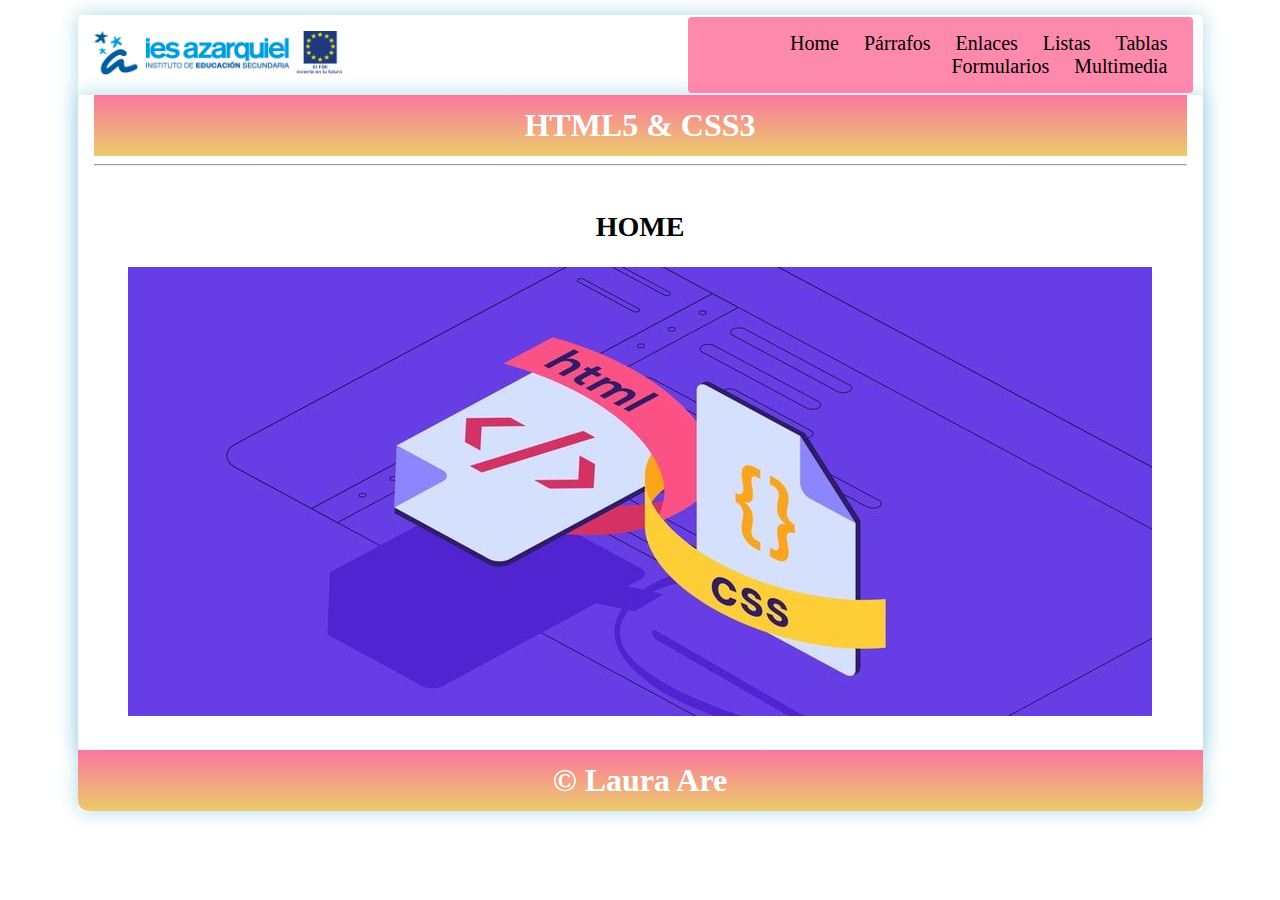
<file: index.html>
<!DOCTYPE html>
<html lang="en">

<head>
    <meta charset="UTF-8">
    <meta name="viewport" content="width=device-width, initial-scale=1.0">
    <title>Curso HTML5-CSS3</title>
    <link rel="stylesheet" href="css/style.css">
</head>

<body>
    <div class="container shadow">
        <header>
            <div class="row align-items-center">
                <div class="col-3"><img src="img/logoiesfseif.png" alt="logo" width="250"></div>
                <div class="col-9 bg-rosa">
                    <span id="btnmenu" onclick="opendrawer()">&#9776;</span>
                    <nav id="menu">
                        <ul class="text-right">
                            <li>
                                <a href="index.html">
                                    Home
                                </a>
                            </li>
                            <li>
                                <a href="parrafos.html">
                                    Párrafos
                                </a>
                            </li>
                            <li>
                                <a href="enlaces.html">
                                    Enlaces
                                </a>
                            </li>
                            <li>
                                <a href="listas.html">
                                    Listas
                                </a>
                            </li>
                            <li>
                                <a href="tablas.html">
                                    Tablas
                                </a>
                            </li>
                            <li>
                                <a href="formularios.html">
                                    Formularios
                                </a>
                            </li>
                            <li>
                                <a href="multimedia.html">
                                    Multimedia
                                </a>
                            </li>
                        </ul>
                    </nav>
                </div>
            </div>


        </header>
        <main class="shadow">
            <div class="px-3">
                <h1 class="text-center bg-deg-home text-white py-3">HTML5 & CSS3</h1>
            </div>
            <div class="px-3">
                <hr>
            </div>
            <div class="p-3">

            
            <div id="home" class="py-3">
                <h2 class="text-center text-big"> HOME </h2>


                <p class="text-center"><img src="img/imagenhome.jpg" alt="logo"></p>
                
                </div>
            </div>
        </main>
        <footer>
            <h1 class="bg-deg-home text-center text-white py-3">&copy; Laura Are</h1>
        </footer>
    </div>
    <script>
        function opendrawer() {
            document.getElementById('menu').style.display = 'block';
            document.getElementById('menu').style.witdh = '100%';
        }
    </script>
</body>

</html>
</file>
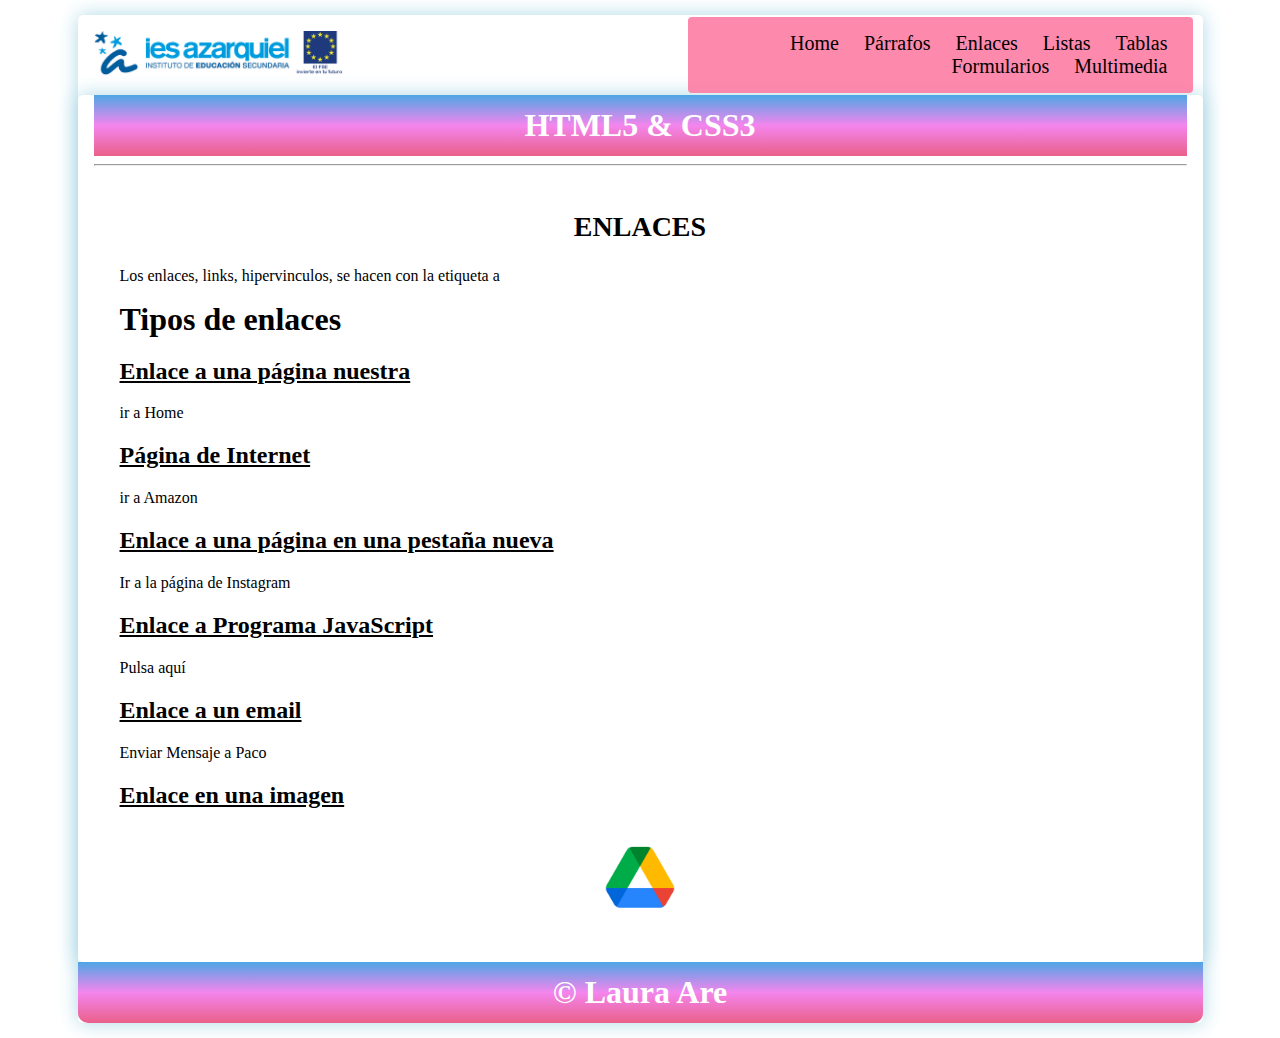
<file: enlaces.html>
<!DOCTYPE html>
<html lang="en">

<head>
    <meta charset="UTF-8">
    <meta name="viewport" content="width=device-width, initial-scale=1.0">
    <title>Curso HTML5-CSS3</title>
    <link rel="stylesheet" href="css/style.css">
</head>

<body>
    <div class="container shadow">
        <header>
            <div class="row align-items-center">
                <div class="col-3"><img src="img/logoiesfseif.png" alt="logo" width="250"></div>
                <div class="col-9 bg-rosa">
                    <span id="btnmenu" onclick="opendrawer()">&#9776;</span>
                    <nav id="menu">
                        <ul class="text-right">
                            <li>
                                <a href="index.html">
                                    Home
                                </a>
                            </li>
                            <li>
                                <a href="parrafos.html">
                                    Párrafos
                                </a>
                            </li>
                            <li>
                                <a href="enlaces.html">
                                    Enlaces
                                </a>
                            </li>
                            <li>
                                <a href="listas.html">
                                    Listas
                                </a>
                            </li>
                            <li>
                                <a href="tablas.html">
                                    Tablas
                                </a>
                            </li>
                            <li>
                                <a href="formularios.html">
                                    Formularios
                                </a>
                            </li>
                            <li>
                                <a href="multimedia.html">
                                    Multimedia
                                </a>
                            </li>
                        </ul>
                    </nav>
                </div>
            </div>


        </header>
        <main class="shadow">
            <div class="px-3">
                <h1 class="text-center bg-deg-enlaces text-white py-3">HTML5 & CSS3</h1>
            </div>
            <div class="px-3">
                <hr>
            </div>
            <div class="p-3">

            
            <div id="enlaces" class="py-3 margin-py3">
                <h2 class="text-center text-big">ENLACES</h2>
                <p> Los enlaces, links, hipervinculos, se hacen con la etiqueta a </p>
                <h1>Tipos de enlaces </h1>

                <h2 class="text-subr">Enlace a una página nuestra</h2>
                <p><a href="index.html">ir a Home</a></p>

                <h2 class="text-subr"> Página de Internet</h2>
                <p><a href="https://www.amazon.es/">ir a Amazon</a></p>

                <h2 class="text-subr"> Enlace a una página en una pestaña nueva</h2>
                <p> <a href="https://www.instagram.com/" target="_blank"> Ir a la página de Instagram</a></p>

                <h2 class="text-subr"> Enlace a Programa JavaScript</h2>
                <p> <a href="javascript:alert('Error 404 web page cannot be found')"> Pulsa aquí </a></p>
                
                <h2 class="text-subr"> Enlace a un email</h2>
                <p> <a href="mailto:profesor.pacopul@ies-azarquiel.es"> Enviar Mensaje a Paco </a></p>

                <h2 class="text-subr"> Enlace en una imagen </h2>
                <p class="text-center"> <a href="https://drive.google.com/" target="_blank"> <img src="img/driveimg.png" alt="logo" width="100"/> </a></p>


                </div>
            </div>
        </main>
        <footer>
            <h1 class="bg-deg-enlaces text-center text-white py-3">&copy; Laura Are</h1>
        </footer>
    </div>
    <script>
        function opendrawer() {
            document.getElementById('menu').style.display = 'block';
            document.getElementById('menu').style.witdh = '100%';
        }
    </script>
</body>

</html>
</file>
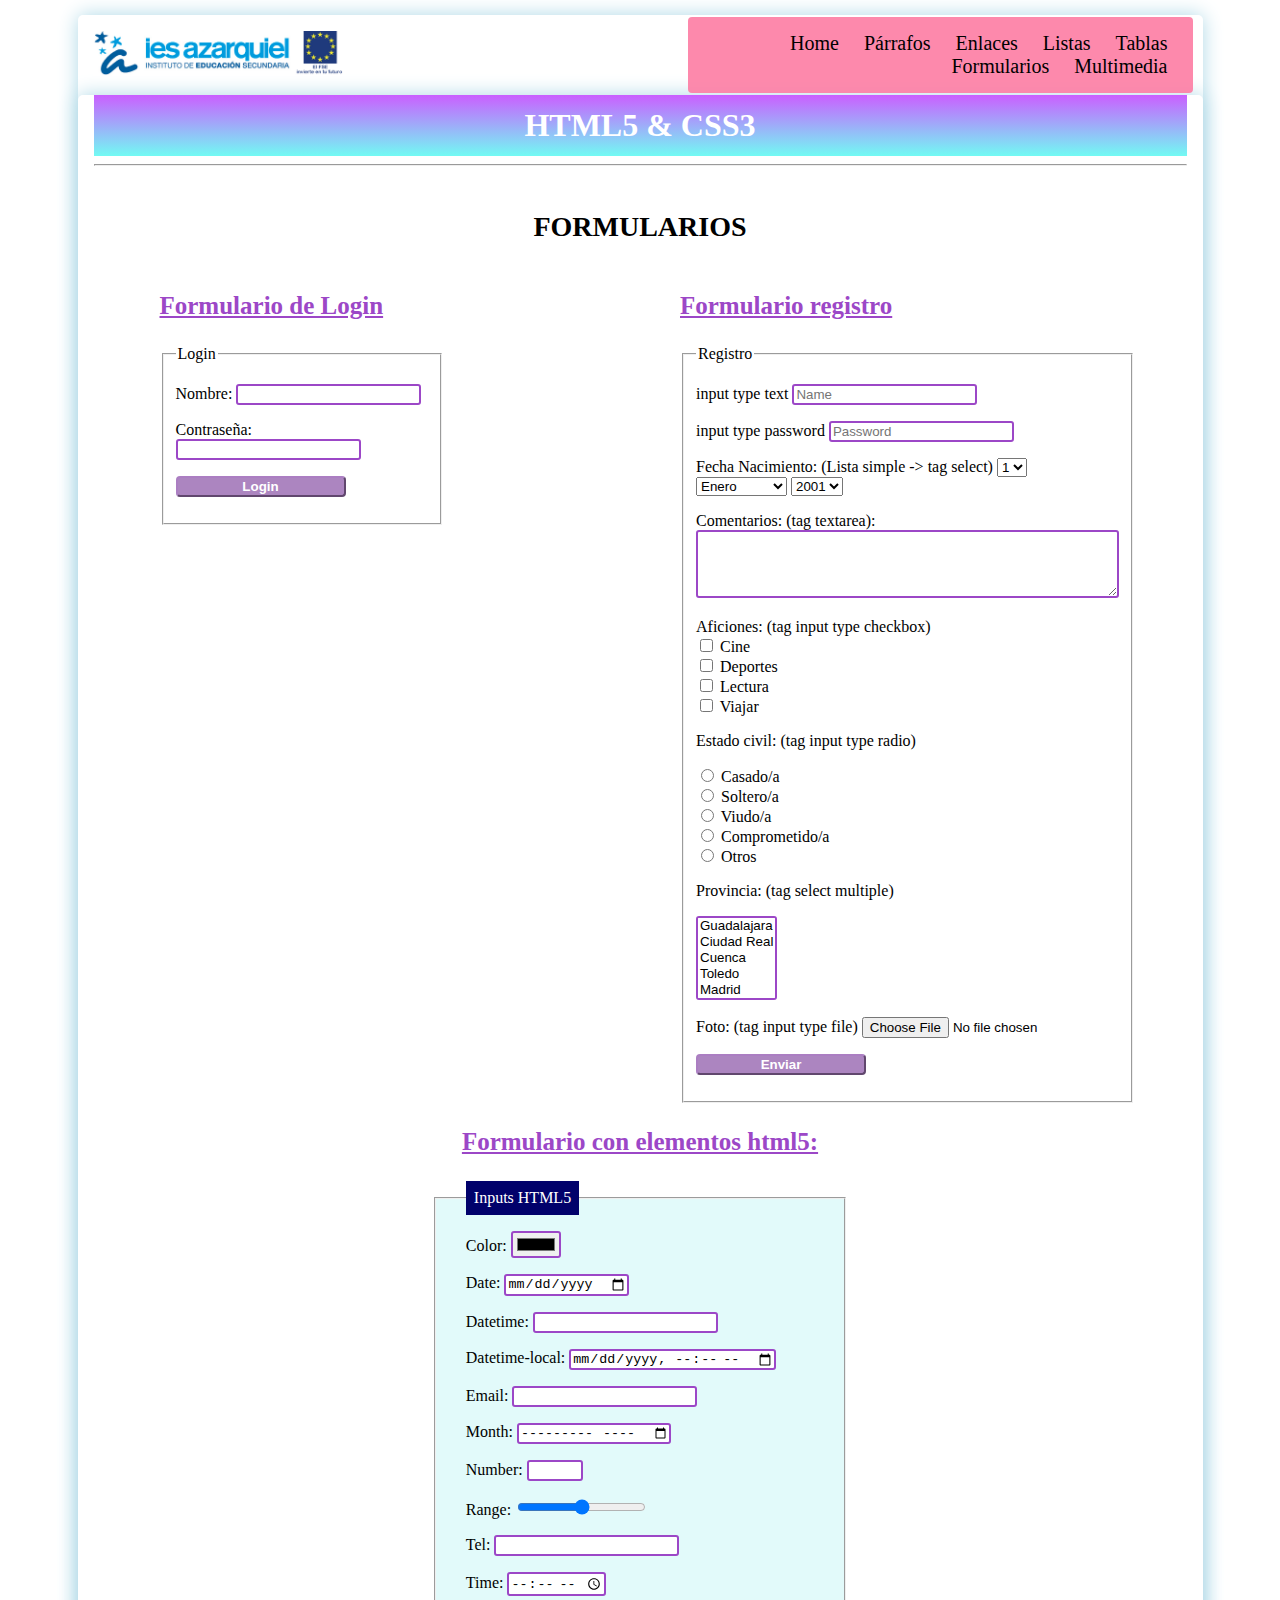
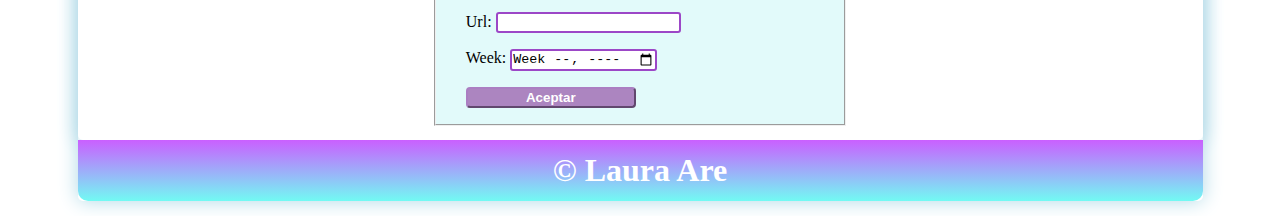
<file: formularios.html>
<!DOCTYPE html>
<html lang="en">

<head>
    <meta charset="UTF-8">
    <meta name="viewport" content="width=device-width, initial-scale=1.0">
    <title>Curso HTML5-CSS3</title>
    <link rel="stylesheet" href="css/style.css">
</head>

<body>
    <div class="container shadow">
        <header>
            <div class="row align-items-center">
                <div class="col-3"><img src="img/logoiesfseif.png" alt="logo" width="250"></div>
                <div class="col-9 bg-rosa">
                    <span id="btnmenu" onclick="opendrawer()">&#9776;</span>
                    <nav id="menu">
                        <ul class="text-right">
                            <li>
                                <a href="index.html">
                                    Home
                                </a>
                            </li>
                            <li>
                                <a href="parrafos.html">
                                    Párrafos
                                </a>
                            </li>
                            <li>
                                <a href="enlaces.html">
                                    Enlaces
                                </a>
                            </li>
                            <li>
                                <a href="listas.html">
                                    Listas
                                </a>
                            </li>
                            <li>
                                <a href="tablas.html">
                                    Tablas
                                </a>
                            </li>
                            <li>
                                <a href="formularios.html">
                                    Formularios
                                </a>
                            </li>
                            <li>
                                <a href="multimedia.html">
                                    Multimedia
                                </a>
                            </li>
                        </ul>
                    </nav>
                </div>
            </div>


        </header>
        <main class="shadow">
            <div class="px-3">
                <h1 class="text-center bg-deg-formularios text-white py-3">HTML5 & CSS3</h1>
            </div>
            <div class="px-3">
                <hr>
            </div>
            <div class="p-3">

            
            <div id="formularios" class="py-3 margin-py3">
                <h2 class="text-center text-big">FORMULARIOS</h2>

                
                <form action="kk.php" method="post" class="login">
                <h3> Formulario de Login </h3>
                <fieldset>
                    <legend> Login </legend>
                    <p> Nombre: <input type="text" name="nombre" id="border-input"> </p>
                    <p> Contraseña: <input type="password" name="nombre" id="border-input"> </p>
                    <p> <input type="submit" value="Login" id="botonenviar"> </p>
                </fieldset>
                </form>




                <form action="kk.php" method="post" class="registro">
                <h3> Formulario registro </h3>
                <fieldset>
                    <legend> Registro </legend>
                

                    <p> input type text <input type="text" name="nombre" id="border-input" placeholder="Name"> </p>

                    <p> input type password <input type="password" name="password" id="border-input" placeholder="Password"> </p>

                    <p> Fecha Nacimiento: (Lista simple -> tag select)
                        <select name="dia">
                    
                        <option value="1">1</option>
                        <option value="2">2</option>
                        <option value="3">3</option>
                        <option value="4">4</option>
                        <option value="5">5</option>
                        <option value="6">6</option>
                        <option value="7">7</option>
                        <option value="8">8</option>
                    </select>

                    <select name="mes">
                    
                        <option value="1">Enero</option>
                        <option value="2">Febrero</option>
                        <option value="3">Marzo</option>
                        <option value="4">Abril</option>
                        <option value="5">Mayo</option>
                        <option value="6">Junio</option>
                        <option value="7">Julio</option>
                        <option value="8">Agosto</option>
                        <option value="9">Septiembre</option>
                        <option value="10">Octubre</option>
                        <option value="11">Noviembre</option>
                        <option value="12">Diciembre</option>
                    </select>

                    <select name="anio">
                    
                        <option value="1">2001</option>
                        <option value="2">2002</option>
                        <option value="3">2003</option>
                        <option value="4">2004</option>
                        <option value="5">2005</option>
                        <option value="6">2006</option>
                        <option value="7">2007</option>
                        <option value="8">2008</option>
                        <option value="9">2009</option>
                        <option value="10">2010</option>
                    </select>

                    <p> Comentarios: (tag textarea): <br/> 
                        <textarea name="comentarios" id="border-input" cols="50" rows="4"></textarea> </p>

                    <p> Aficiones: (tag input type checkbox) <br/> 
                    <input type="checkbox" name="cine"> Cine <br/>
                    <input type="checkbox" name="deportes"> Deportes <br/>
                    <input type="checkbox" name="lectura"> Lectura <br/>
                    <input type="checkbox" name="viajar"> Viajar <br/>
                    </p>

                    <p> Estado civil: (tag input type radio) </p>
                    <input type="radio" name="estadoc"> Casado/a <br/>
                    <input type="radio" name="estadoc"> Soltero/a <br/>
                    <input type="radio" name="estadoc"> Viudo/a <br/>
                    <input type="radio" name="estadoc"> Comprometido/a <br/>
                    <input type="radio" name="estadoc"> Otros <br/>
                    </p>

                    <p> Provincia: (tag select multiple)</p>
                    <select name="provincia" id="border-input" multiple size="5">
                    
                        <option value="1">Guadalajara</option>
                        <option value="2">Ciudad Real</option>
                        <option value="3">Cuenca</option>
                        <option value="4">Toledo</option>
                        <option value="5">Madrid</option>
                        <option value="6">Albacete</option>
                    </select>

                    <p> Foto: (tag input type file) <input type="file" name="foto"></p>

                    <p> <input type="submit" value="Enviar" id="botonenviar"> </p>
                
                </fieldset>
                </form>
            



            <div class="clear-both"></div>
            <form action="kk.php" method="post" class="input-html5">
            <h3 class="text-center"> Formulario con elementos html5: </h3>
            
         <fieldset>

            <legend id="legend-html5"> Inputs HTML5 </legend>
            <p> Color: <input type="color" name="color" id="border-input"></p>
            <p> Date: <input type="date" name="date" id="border-input"></p>
            <p> Datetime: <input type="datetime" name="datetime" id="border-input"></p>  <!-- (No funciona este input type) --> 
            <p> Datetime-local: <input type="datetime-local" name="datetime-local" id="border-input"></p>
            <p> Email: <input type="email" name="email" id="border-input"></p>
            <p> Month: <input type="month" name="month" id="border-input"></p>
            <p> Number: <input type="number" name="number" id="border-input" step="2" min="10" max="30"></p>
            <p> Range: <input type="range" name="range" step="2" min="10" max="30"></p>
            <p> Tel: <input type="tel" name="tel" id="border-input"></p> <!-- (No funciona este input type ) -->
            <p> Time: <input type="time" name="time" id="border-input"></p>
            <p> Url: <input type="url" name="url" id="border-input"></p>
            <p> Week: <input type="week" name="week" id="border-input"></p>
            <p> <input type="submit" value="Aceptar" id="botonenviar"></p>

        </fieldset>

            </form>
        

                

                </div>
            </div>
        </main>
        <footer>
            <h1 class="bg-deg-formularios text-center text-white py-3">&copy; Laura Are </h1>
        </footer>
    </div>
    <script>
        function opendrawer() {
            document.getElementById('menu').style.display = 'block';
            document.getElementById('menu').style.witdh = '100%';
        }
    </script>
</body>

</html>
</file>
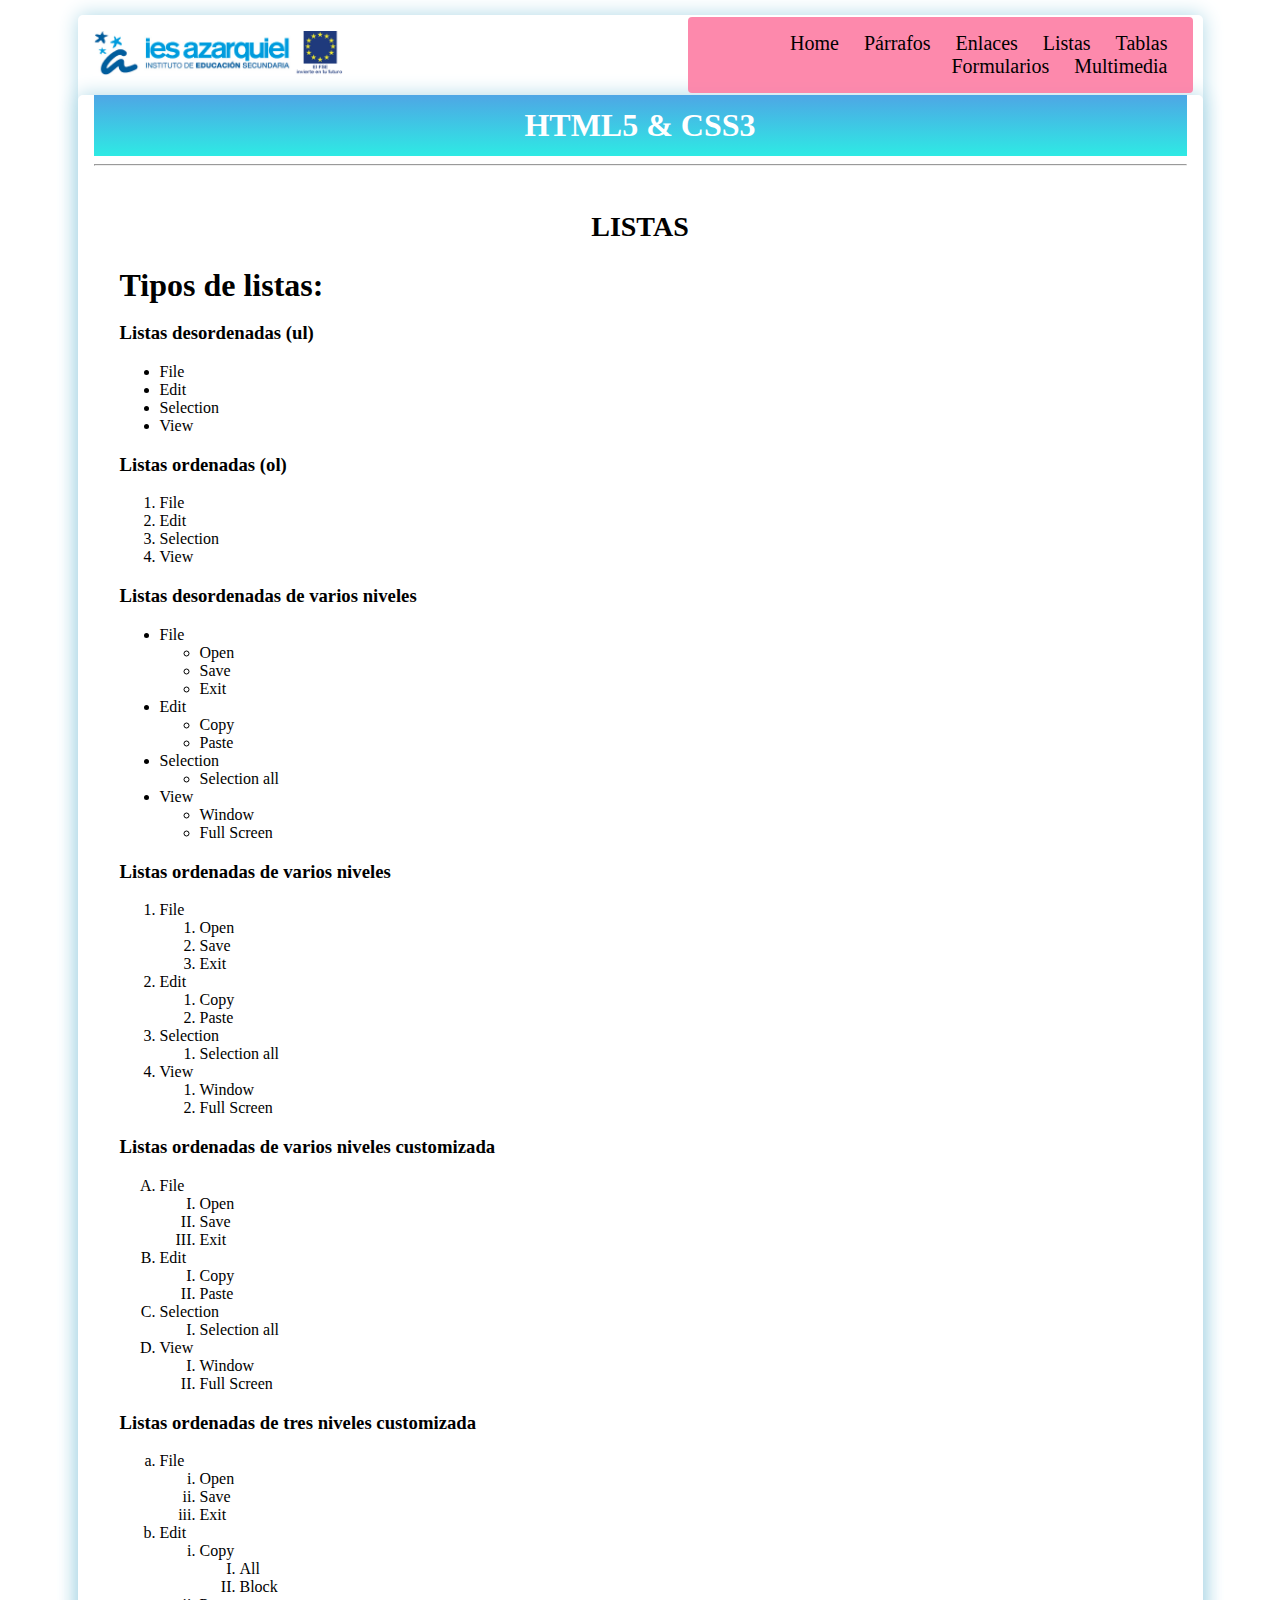
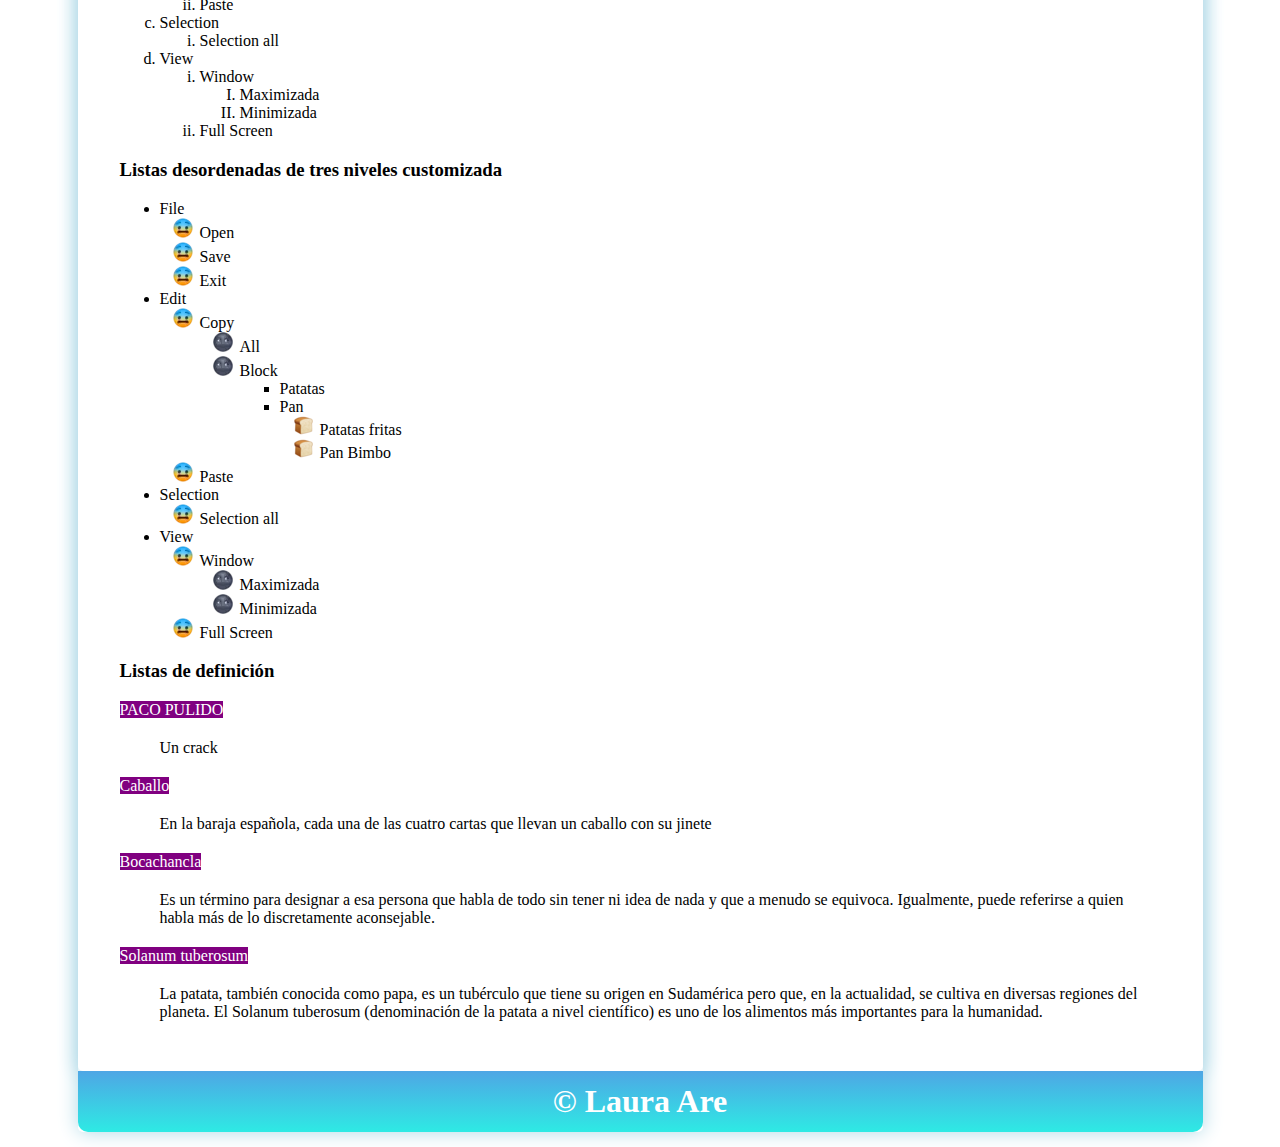
<file: listas.html>
<!DOCTYPE html>
<html lang="en">

<head>
    <meta charset="UTF-8">
    <meta name="viewport" content="width=device-width, initial-scale=1.0">
    <title>Curso HTML5-CSS3</title>
    <link rel="stylesheet" href="css/style.css">
</head>

<body>
    <div class="container shadow">
        <header>
            <div class="row align-items-center">
                <div class="col-3"><img src="img/logoiesfseif.png" alt="logo" width="250"></div>
                <div class="col-9 bg-rosa">
                    <span id="btnmenu" onclick="opendrawer()">&#9776;</span>
                    <nav id="menu">
                        <ul class="text-right">
                            <li>
                                <a href="index.html">
                                    Home
                                </a>
                            </li>
                            <li>
                                <a href="parrafos.html">
                                    Párrafos
                                </a>
                            </li>
                            <li>
                                <a href="enlaces.html">
                                    Enlaces
                                </a>
                            </li>
                            <li>
                                <a href="listas.html">
                                    Listas
                                </a>
                            </li>
                            <li>
                                <a href="tablas.html">
                                    Tablas
                                </a>
                            </li>
                            <li>
                                <a href="formularios.html">
                                    Formularios
                                </a>
                            </li>
                            <li>
                                <a href="multimedia.html">
                                    Multimedia
                                </a>
                            </li>
                        </ul>
                    </nav>
                </div>
            </div>


        </header>
        <main class="shadow">
            <div class="px-3">
                <h1 class="text-center bg-deg-listas text-white py-3">HTML5 & CSS3</h1>
            </div>
            <div class="px-3">
                <hr>
            </div>
            <div class="p-3">


                <div id="listas" class="py-3 margin-py3">
                    <h2 class="text-center text-big">LISTAS</h2>

                    <h1> Tipos de listas: </h1>
                    <h3> Listas desordenadas (ul)</h3>
                    <ul>
                        <li> File </li>
                        <li> Edit </li>
                        <li> Selection </li>
                        <li> View </li>
                    </ul>

                    <h3> Listas ordenadas (ol)</h3>
                    <ol>
                        <li> File </li>
                        <li> Edit </li>
                        <li> Selection </li>
                        <li> View </li>
                    </ol>

                    <h3> Listas desordenadas de varios niveles </h3>
                    <ul>
                        <li> File
                            <ul>

                                <li> Open </li>
                                <li> Save </li>
                                <li> Exit </li>
                            </ul>
                        </li>



                        <li> Edit
                            <ul>

                                <li> Copy </li>
                                <li> Paste </li>


                            </ul>
                        </li>



                        <li> Selection
                            <ul>

                                <li> Selection all </li>

                            </ul>
                        </li>



                        <li> View
                            <ul>

                                <li> Window </li>
                                <li> Full Screen </li>


                            </ul>
                        </li>

                    </ul>


                    <h3> Listas ordenadas de varios niveles </h3>

                    <ol>
                        <li> File
                            <ol>

                                <li> Open </li>
                                <li> Save </li>
                                <li> Exit </li>
                            </ol>
                        </li>



                        <li> Edit
                            <ol>

                                <li> Copy </li>
                                <li> Paste </li>


                            </ol>
                        </li>




                        <li> Selection
                            <ol>

                                <li> Selection all </li>

                            </ol>
                        </li>




                        <li> View
                            <ol>

                                <li> Window </li>
                                <li> Full Screen </li>


                            </ol>
                        </li>

                    </ol>

                    <h3> Listas ordenadas de varios niveles customizada </h3>

                    <div id="olcustom">
                        <ol>
                            <li> File
                                <ol>

                                    <li> Open </li>
                                    <li> Save </li>
                                    <li> Exit </li>
                                </ol>
                            </li>



                            <li> Edit
                                <ol>

                                    <li> Copy </li>
                                    <li> Paste </li>

                                </ol>
                            </li>



                            <li> Selection
                                <ol>

                                    <li> Selection all </li>

                                </ol>
                            </li>



                            <li> View
                                <ol>

                                    <li> Window </li>
                                    <li> Full Screen </li>

                                </ol>
                            </li>
                        </ol>
                    </div>



                    <h3> Listas ordenadas de tres niveles customizada </h3>
                    <div id="olcustom2">
                        <ol>
                            <li> File
                                <ol>

                                    <li> Open </li>
                                    <li> Save </li>
                                    <li> Exit </li>
                                </ol>
                            </li>



                            <li> Edit
                                <ol>

                                    <li> Copy </li>
                                    <ol>
                                        <li> All </li>
                                        <li> Block </li>
                                    </ol>
                                    <li> Paste </li>


                                </ol>
                            </li>



                            <li> Selection
                                <ol>

                                    <li> Selection all </li>

                                </ol>
                            </li>



                            <li> View
                                <ol>

                                    <li> Window </li>
                                    <ol>
                                        <li> Maximizada </li>
                                        <li> Minimizada </li>
                                    </ol>
                                    <li> Full Screen </li>


                                </ol>
                            </li>
                        </ol>
                    </div>



                    <h3> Listas desordenadas de tres niveles customizada </h3>
                    <div id="ulcustom">
                        <ul>
                            <li> File
                                <ul>

                                    <li> Open </li>
                                    <li> Save </li>
                                    <li> Exit </li>
                                </ul>
                            </li>



                            <li> Edit
                                <ul>

                                    <li> Copy </li>
                                    <ul>
                                        <li> All </li>
                                        <li> Block </li>
                                    </ul>
                                    <ul>
                                        <ul>
                                            <li> Patatas </li>
                                            <li> Pan </li>
                                        </ul>
                                    </ul>

                                    <ul>
                                        <ul>
                                            <ul>
                                                <li> Patatas fritas </li>
                                                <li> Pan Bimbo </li>
                                            </ul>
                                        </ul>
                                    </ul>

                                    <li> Paste </li>

                                </ul>
                            </li>



                            <li> Selection
                                <ul>

                                    <li> Selection all </li>

                                </ul>
                            </li>



                            <li> View
                                <ul>

                                    <li> Window </li>
                                    <ul>
                                        <li> Maximizada </li>
                                        <li> Minimizada </li>
                                    </ul>
                                    <li> Full Screen </li>


                                </ul>
                            </li>
                        </ul>
                    </div>


                    <h3> Listas de definición </h3>
                    <dl>  
                    <dt> PACO PULIDO </dt> 
                    <dd> Un crack </dd>

                    <dt> Caballo </dt>
                    <dd> En la baraja española, cada una de las cuatro cartas que llevan un caballo con su jinete </dd>

                    <dt> Bocachancla </dt>
                    <dd> Es un término para designar a esa persona que habla de todo sin tener ni idea de nada y
                        que a menudo se equivoca. Igualmente, puede referirse a quien habla más de lo discretamente
                        aconsejable. </dd>
                        
                    <dt> Solanum tuberosum </dt>
                    <dd> La patata, también conocida como papa, es un tubérculo que tiene su origen en Sudamérica pero
                        que, en la actualidad, se cultiva en diversas regiones del planeta. El Solanum tuberosum
                        (denominación de la patata a nivel científico) es uno de los alimentos más importantes para la
                        humanidad.</dd>

                    </dl>



                    
                </div>
            </div>
        </main>
        <footer>
            <h1 class="bg-deg-listas text-center text-white py-3">&copy; Laura Are</h1>
        </footer>
    </div>
    <script>
        function opendrawer() {
            document.getElementById('menu').style.display = 'block';
            document.getElementById('menu').style.witdh = '100%';
        }
    </script>
</body>

</html>
</file>
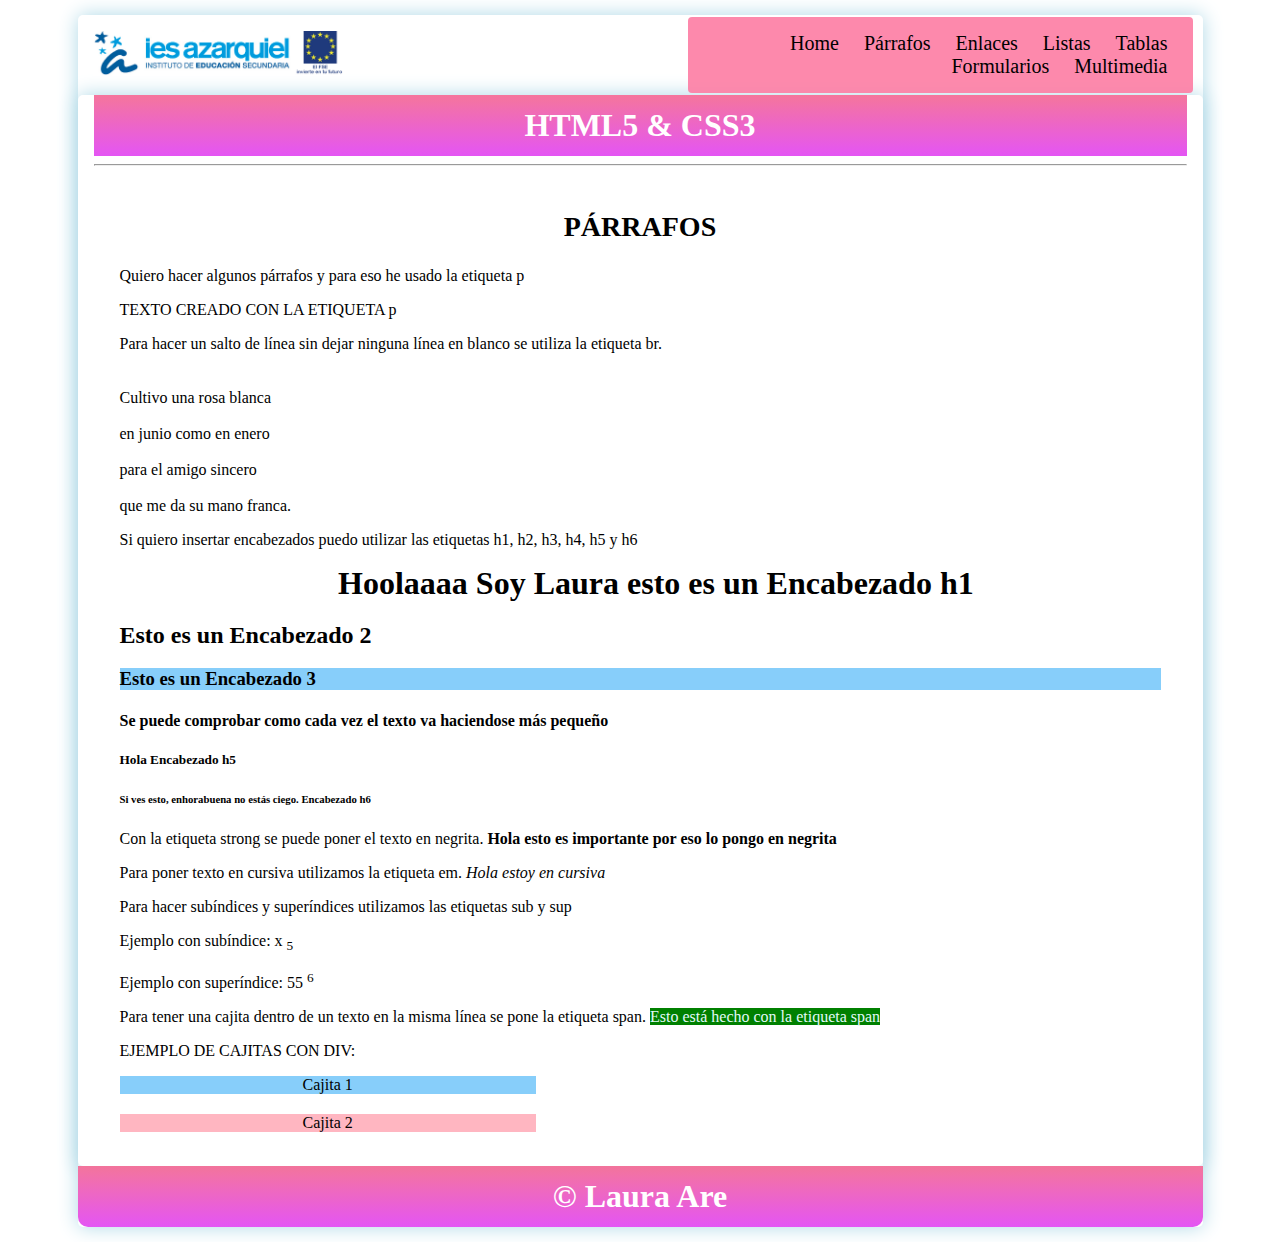
<file: parrafos.html>
<!DOCTYPE html>
<html lang="en">

<head>
    <meta charset="UTF-8">
    <meta name="viewport" content="width=device-width, initial-scale=1.0">
    <title>Curso HTML5-CSS3</title>
    <link rel="stylesheet" href="css/style.css">
</head>

<body>
    <div class="container shadow">
        <header>
            <div class="row align-items-center">
                <div class="col-3"><img src="img/logoiesfseif.png" alt="logo" width="250"></div>
                <div class="col-9 bg-rosa">
                    <span id="btnmenu" onclick="opendrawer()">&#9776;</span>
                    <nav id="menu">
                        <ul class="text-right">
                            <li>
                                <a href="index.html">
                                    Home
                                </a>
                            </li>
                            <li>
                                <a href="parrafos.html">
                                    Párrafos
                                </a>
                            </li>
                            <li>
                                <a href="enlaces.html">
                                    Enlaces
                                </a>
                            </li>
                            <li>
                                <a href="listas.html">
                                    Listas
                                </a>
                            </li>
                            <li>
                                <a href="tablas.html">
                                    Tablas
                                </a>
                            </li>
                            <li>
                                <a href="formularios.html">
                                    Formularios
                                </a>
                            </li>
                            <li>
                                <a href="multimedia.html">
                                    Multimedia
                                </a>
                            </li>
                        </ul>
                    </nav>
                </div>
            </div>


        </header>
        <main class="shadow">
            <div class="px-3">
                <h1 class="text-center bg-deg-parrafos text-white py-3">HTML5 & CSS3</h1>
            </div>
            <div class="px-3">
                <hr>
            </div>
            <div class="p-3">


                <div id="parrafos" class="py-3 margin-py3">
                    <h2 class="text-center text-big"> PÁRRAFOS</h2>
                    <p> Quiero hacer algunos párrafos y para eso he usado la etiqueta p </p>
                    <p class="text-black"> TEXTO CREADO CON LA ETIQUETA p </p>

                    <p> Para hacer un salto de línea sin
                        dejar ninguna línea en blanco se utiliza la etiqueta br.

                        <br> </br>
                        <br> Cultivo una rosa blanca </br>
                        <br> en junio como en enero </br>
                        <br> para el amigo sincero </br>
                        <br> que me da su mano franca. </br>
                    </p>
                    <p> Si quiero insertar encabezados puedo utilizar las etiquetas h1, h2, h3, h4, h5 y h6 </p>

                    <h1 class=" text-center h1-parrafos"> Hoolaaaa Soy Laura esto es un Encabezado h1 </h1>
                    <h2> Esto es un Encabezado 2 </h2>
                    <h3 class="bg-azul-c"> Esto es un Encabezado 3 </h3>
                    <h4> Se puede comprobar como cada vez el texto va haciendose más pequeño </h4>
                    <h5> Hola Encabezado h5 </h5>
                    <h6> Si ves esto, enhorabuena no estás ciego. Encabezado h6 </h6>

                    <p> Con la etiqueta strong se puede poner el texto en negrita.
                        <strong> Hola esto es importante por eso lo pongo en negrita </strong>
                    </p>

                    <p> Para poner texto en cursiva utilizamos la etiqueta em.
                        <em> Hola estoy en cursiva </em>
                    </p>

                    <p> Para hacer subíndices y superíndices utilizamos las etiquetas sub y sup </p>

                    <p> Ejemplo con subíndice: x <sub> 5 </sub></p>

                    <p> Ejemplo con superíndice: 55 <sup> 6 </sup></p>

                    <p> Para tener una cajita dentro de un texto en la misma línea se pone la etiqueta span.
                        <span class="etiqueta-span"> Esto está hecho con la etiqueta span</span>
                    </p>

                    <p> EJEMPLO DE CAJITAS CON DIV: </p>
                    <div class="text-purple bg-azul-c cajita1y2">
                        Cajita 1
                    </div>

                    <div class="text-purple bg-rosa-c cajita1y2 ">
                        Cajita 2
                    </div>

                </div>
            </div>
        </main>
        <footer>
            <h1 class="bg-deg-parrafos text-center text-white py-3">&copy; Laura Are</h1>
        </footer>
    </div>
    <script>
        function opendrawer() {
            document.getElementById('menu').style.display = 'block';
            document.getElementById('menu').style.witdh = '100%';
        }
    </script>
</body>

</html>
</file>
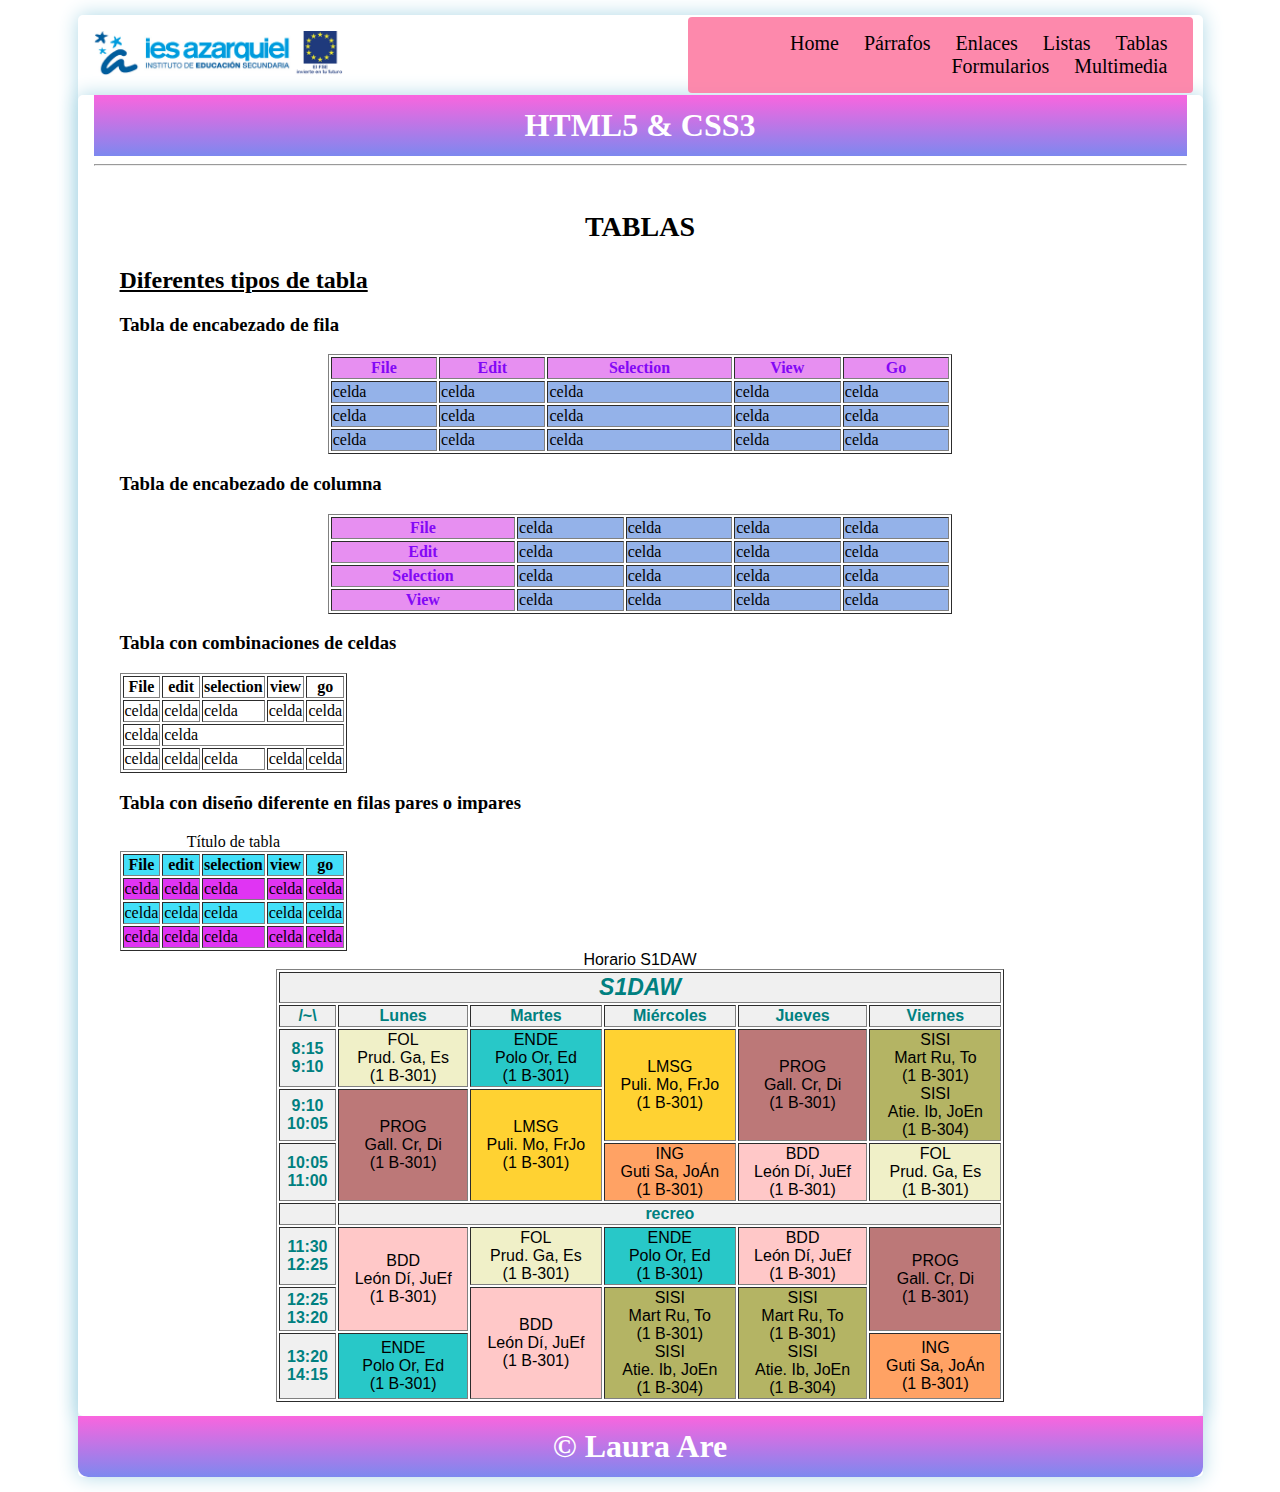
<file: tablas.html>
<!DOCTYPE html>
<html lang="en">

<head>
    <meta charset="UTF-8">
    <meta name="viewport" content="width=device-width, initial-scale=1.0">
    <title>Curso HTML5-CSS3</title>
    <link rel="stylesheet" href="css/style.css">
</head>

<body>
    <div class="container shadow">
        <header>
            <div class="row align-items-center">
                <div class="col-3"><img src="img/logoiesfseif.png" alt="logo" width="250"></div>
                <div class="col-9 bg-rosa">
                    <span id="btnmenu" onclick="opendrawer()">&#9776;</span>
                    <nav id="menu">
                        <ul class="text-right">
                            <li>
                                <a href="index.html">
                                    Home
                                </a>
                            </li>
                            <li>
                                <a href="parrafos.html">
                                    Párrafos
                                </a>
                            </li>
                            <li>
                                <a href="enlaces.html">
                                    Enlaces
                                </a>
                            </li>
                            <li>
                                <a href="listas.html">
                                    Listas
                                </a>
                            </li>
                            <li>
                                <a href="tablas.html">
                                    Tablas
                                </a>
                            </li>
                            <li>
                                <a href="formularios.html">
                                    Formularios
                                </a>
                            </li>
                            <li>
                                <a href="multimedia.html">
                                    Multimedia
                                </a>
                            </li>
                        </ul>
                    </nav>
                </div>
            </div>


        </header>
        <main class="shadow">
            <div class="px-3">
                <h1 class="text-center bg-deg-tablas text-white py-3">HTML5 & CSS3</h1>
            </div>
            <div class="px-3">
                <hr>
            </div>
            <div class="p-3">

            
            <div id="tablas" class="py-3 margin-py3">
                <h2 class="text-center text-big">TABLAS</h2>
    
                <h2 class="text-subr">  Diferentes tipos de tabla </h2>

                <h3> Tabla de encabezado de fila </h3>
            <table border="1" class="tabla-encabezado">
                <tr>
                    <th>File </th>
                    <th>Edit</th>
                    <th>Selection</th>
                    <th>View</th>
                    <th>Go</th>
                </tr>
                <tr>
                    <td>celda</td>
                    <td>celda</td>
                    <td>celda</td>
                    <td>celda</td>
                    <td>celda</td>
                </tr>
                <tr>
                    <td>celda</td>
                    <td>celda</td>
                    <td>celda</td>
                    <td>celda</td>
                    <td>celda</td>
                </tr>
                <tr>
                    <td>celda</td>
                    <td>celda</td>
                    <td>celda</td>
                    <td>celda</td>
                    <td>celda</td>
                </tr>
            </table>


            
        <h3> Tabla de encabezado de columna </h3>

        <table border="1" class="tabla-encabezado">
            <tr>
                <th>File</th>
                <td>celda</td>
                <td>celda</td>
                <td>celda</td>
                <td>celda</td>
            </tr>

            <tr>
                <th>Edit</th>
                <td>celda</td>
                <td>celda</td>
                <td>celda</td>
                <td>celda</td>
            </tr>

            <tr>
                <th> Selection </th>
                <td> celda</td>
                <td> celda </td>
                <td> celda </td>
                <td> celda </td>
            </tr>

            <tr>
                <th> View </th>
                <td> celda </td>
                <td> celda </td>
                <td> celda </td>
                <td> celda </td>
                
            </tr>

        </table>



            <h3> Tabla con combinaciones de celdas </h3>
        
            <table border="1">
                <tr>
                    <th>File </th>
                    <th>edit</th>
                    <th>selection</th>
                    <th>view</th>
                    <th>go</th>
                </tr>
                <tr>
                    <td>celda</td>
                    <td>celda</td>
                    <td>celda</td>
                    <td>celda</td>
                    <td>celda</td>
                </tr>
                <tr>
                    <td row spam="2">celda</td>
                    <td colspan="4">celda</td>
                    
                    
                </tr>
                <tr>
                    <td>celda</td>
                    <td>celda</td>
                    <td>celda</td>
                    <td>celda</td>
                    <td>celda</td>
                </tr>
            </table>


            <h3> Tabla con diseño diferente en filas pares o impares</h3>
            <table border="1" class="tstriped">
                <caption> Título de tabla </caption>
                <tr>
                    <th>File </th>
                    <th>edit</th>
                    <th>selection</th>
                    <th>view</th>
                    <th>go</th>
                </tr>
                <tr>
                    <td>celda</td>
                    <td>celda</td>
                    <td>celda</td>
                    <td>celda</td>
                    <td>celda</td>
                </tr>
                <tr>
                    <td>celda</td>
                    <td>celda</td>
                    <td>celda</td>
                    <td>celda</td>
                    <td>celda</td>
                </tr>
                <tr>
                    <td>celda</td>
                    <td>celda</td>
                    <td>celda</td>
                    <td>celda</td>
                    <td>celda</td>
                </tr>
            </table>




            <table border="1" class="tablecenter text-center" id="s1daw-custom">
                <caption> Horario S1DAW </caption>

                <tr>
                    <th colspan="6" class="s1daw">  S1DAW  </th>
                    
                </tr>

                <tr>
                    <th> /~\  </th>
                    <th>Lunes</th>
                    <th>Martes</th>
                    <th>Miércoles</th>
                    <th>Jueves</th>
                    <th> Viernes </th>
                </tr>
            

                <tr>
                    <th> 8:15 <br> 9:10 <br/> </th>
                    <td class="bg-fol"> FOL <br/> Prud. Ga, Es <br/> (1 B-301) </td>
                    <td class="bg-ende"> ENDE <br/> Polo Or, Ed <br/> (1 B-301) </td>
                    <td rowspan="2" class="bg-lmsg"> LMSG <br/> Puli. Mo, FrJo <br/> (1 B-301) </td>
                    <td rowspan="2" class="bg-prog"> PROG <br/> Gall. Cr, Di <br/> (1 B-301) </td>
                    <td rowspan="2" class="bg-sisi"> SISI <br/> Mart Ru, To <br/> (1 B-301) <br/> SISI <br/> Atie. Ib, JoEn <br/> (1 B-304) </td>
                </tr>
                
                <tr>
                    <th> 9:10 <br> 10:05 <br/> </th>
                    <td rowspan="2" class="bg-prog"> PROG <br/> Gall. Cr, Di <br/> (1 B-301) </td>
                    <td rowspan="2" class="bg-lmsg">LMSG <br/> Puli. Mo, FrJo <br/> (1 B-301) </td>
                   <!-- <td> LMSG </td> --> 
                   <!-- <td> PROG </td> --> 
                   <!-- <td> SISI </td> --> 
                </tr>

                <tr>
                    <th> 10:05 <br> 11:00 <br/> </th>
                    <!-- <td> PROG </td> --> 
                    <!-- <td> LMSG </td> --> 
                    <td class="bg-ing"> ING <br/> Guti Sa, JoÁn <br/> (1 B-301) </td>
                    <td class="bg-bdd"> BDD <br/> León Dí, JuEf <br/> (1 B-301) </td>
                    <td class="bg-fol"> FOL <br/> Prud. Ga, Es <br/> (1 B-301) </td>
                    
                </tr>


                <tr>
                    <th> </th>
                    <th colspan="5"> recreo </th>
                    
                </tr>

                <tr>
                    <th> 11:30 <br> 12:25 <br/> </th>
                    <td rowspan="2" class="bg-bdd"> BDD <br/> León Dí, JuEf <br/> (1 B-301) </td>
                    <td class="bg-fol"> FOL <br/> Prud. Ga, Es <br/> (1 B-301) </td>
                    <td class="bg-ende"> ENDE <br/> Polo Or, Ed <br/> (1 B-301) </td>
                    <td class="bg-bdd"> BDD <br/> León Dí, JuEf <br/> (1 B-301) </td>
                    <td rowspan="2" class="bg-prog"> PROG <br/> Gall. Cr, Di <br/> (1 B-301) </td>
                </tr>

                <tr>
                    <th> 12:25 <br> 13:20 <br/> </th>
                   <!-- <td> BDD </td> --> 
                    <td rowspan="2" class="bg-bdd"> BDD <br/> León Dí, JuEf <br/> (1 B-301) </td>
                    <td rowspan="2" class="bg-sisi"> SISI <br/> Mart Ru, To <br/> (1 B-301) <br/> SISI <br/> Atie. Ib, JoEn <br/> (1 B-304) </td>
                    <td rowspan="2" class="bg-sisi"> SISI <br/> Mart Ru, To <br/> (1 B-301) <br/> SISI <br/> Atie. Ib, JoEn <br/> (1 B-304) </td>
                    <!-- <td> PROG </td> -->
                </tr>

                <tr>
                    <th> 13:20 <br> 14:15 <br/> </th>
                    <td class="bg-ende"> ENDE <br/> Polo Or, Ed <br/> (1 B-301) </td>
                    <!--<td> BDD </td> -->
                    <!-- <td> SISI </td> -->
                    <!-- <td> SISI </td> --> 
                    <td class="bg-ing"> ING <br/> Guti Sa, JoÁn <br/> (1 B-301) </td>
                </tr>

            </table>




            </div>
            </div>
        </main>
        <footer>
            <h1 class="bg-deg-tablas text-center text-white py-3">&copy; Laura Are </h1>
        </footer>
    </div>
    <script>
        function opendrawer() {
            document.getElementById('menu').style.display = 'block';
            document.getElementById('menu').style.witdh = '100%';
        }
    </script>
</body>

</html>
</file>
<file: css/style.css>
body {
    margin: 15px;
    font-family:'Times New Roman', Times, serif;
}

* {
    box-sizing: border-box;
    color:black;
}

/* For desktop: */
.container {
    width: 90%;
    margin: 0 auto;
}

/* For mobile: */
@media screen and (max-width: 1000px) {
    .container {
        width: 100%;
    }
}

/* For desktop: */
.row {
    display: flex;
    justify-content: space-between;
    align-items: center;
}

/* For mobile: */
@media screen and (max-width: 1000px) {
    .row {
        flex-wrap: wrap;
    }
}


.justify-content-between {
    justify-content: space-between;
}

.align-items-center {
    align-items: center;
}

/* For desktop: */
.col-1 {
    width: 8.33%;
}

.col-2 {
    width: 16.66%;
}

.col-3 {
    width: 25%;
}

.col-4 {
    width: 33.33%;
}

.col-5 {
    width: 41.66%;
}

.col-6 {
    width: 50%;
}

.col-7 {
    width: 58.33%;
}

.col-8 {
    width: 66.66%;
}

.col-9 {
    width: 75%;
    margin-left: 330px;
    margin-right: 10px;
}

.col-10 {
    width: 83.33%;
}

.col-11 {
    width: 91.66%;
}

.col-12 {
    width: 100%;
}

/* For mobile: */
@media only screen and (max-width: 1000px) {
    [class*="col-"] {
        width: 100%;
    }
}

/* For desktop: */
[class*="col-"] {
    padding: 15px;
}

.shadow {
    box-shadow: 0 0 20px lightblue;
    border-radius: 5px;
}
nav ul{
    padding: 0;
    margin: 0;
    list-style-type: none;
}

nav li {
    display: inline;
    padding: 10px;
    font-size: 20px;
}
/* For mobile: */
@media screen and (max-width: 1000px) {
    nav li {
        display: flex;
        justify-content: center;
        font-size: 30px;
    }
    nav ul {
        background-color: rgb(243, 251, 254);
    }
}

nav li a {
    color:black;
}

nav li:hover {
    background-color:rgba(255, 255, 255, 0.311);
}

.text-right{
    text-align: right;
}

a {
    text-decoration: none;
}
.text-center {
    text-align: center;
}
.py-3 {
    padding: 12px 0px;
}
.px-3 {
    padding: 0 16px;
   
}
.p-3 {
    padding:2px;
}

.margin-py3 {
    margin: 0 40px;
}

.cajita1y2 {
    display: block;
    text-align: center;
    width: 40%;
    margin-bottom: 20px;
}

.h1-parrafos {
    width: 80%;
    margin-left: 120px;
}

.etiqueta-span {
    color: #e2fafa;
    background-color: green;
}


.bg-rosa { 
    background-color:#fd7ba2e3;
    border-radius: 4px;
}

.bg-rosa-c {
    background-color: lightpink;
}

.bg-azul-c {
    background-color:lightskyblue;
}

.bg-blanco {
    background-color: white;
}

.bg-deg-home {
    background-image: linear-gradient( #fa6e98ee, #eac863f1);
}

.bg-deg-parrafos {
    background-image:linear-gradient( #f46993ea, #e455f4 ) ;
}

.bg-deg-enlaces{
    background-image:linear-gradient( #4ea6e5, #f05ee8c1, #e33066c4) ;
}

.bg-deg-listas {
    background-image: linear-gradient( #4ea6e5,#2eeae4 );
}

.bg-deg-tablas {
    background-image: linear-gradient( #fa65de,#7d88ef);
}

.bg-deg-formularios {
    background-image: linear-gradient( #ca5fff,#72faf3);
}

.bg-multimedia {
    background-color: #e455f4 ;
}



.text-white {
    color: white;
}

.text-subr {
    text-decoration: underline;
}

.text-big {
    font-size: 28px;
}

.text-black {
    color: black;
}

footer h1 {
    border-bottom-left-radius: 10px;
}
footer h1 {
    border-bottom-right-radius: 10px;
}

h1 {
    margin: 0;
    
}

#btnmenu {
    font-size: 40px;
    display: none;
}
/* For mobile: */
@media screen and (max-width: 1000px) {
    #btnmenu {
        display: inline;
    }
    #menu{
        display: none;
    }
}
@media screen and (max-width: 1600px) and (min-width: 1000px)  {
    #menu{
        display: block;
    }
}

#olcustom ol {
    list-style-type: upper-alpha;
}

#olcustom ol ol {
    list-style-type:upper-roman;
}

#olcustom2 ol {
    list-style-type:lower-alpha;
}

#olcustom2 ol ol {
    list-style-type:lower-roman;
}

#olcustom2 ol ol ol {
    list-style-type:upper-roman ;
}


#ulcustom ul ul {
    list-style-image: url(../img/carita.png);
}

#ulcustom ul ul ul {
    list-style-image: url(../img/luna.png);
}

#ulcustom ul ul ul ul {
    list-style-type:square;
    list-style-image: none;
}

#ulcustom ul ul ul ul ul {
    list-style-image:url(../img/pan.png);
}

#listas dt {
    background-color:purple;
    color: white;
    display: inline;

}

#listas dd {
    padding: 20px 0;
}


table.tstriped tr:nth-child(odd) {
    background-color: rgb(66, 223, 248);
}

table.tstriped tr:nth-child(even) {
    background-color:#e034f3;
}

.tabla-encabezado {
    margin: 0 auto;
    width: 60%;
}

.tabla-encabezado th {
    background-color:#e78ff1;
    color:rgb(131, 8, 246);
}

.tabla-encabezado td {
    background-color:rgb(148, 178, 233);
}


table.tablecenter {
    width: 70%;
    margin: 0 auto ;
    font-family: Arial, Helvetica, sans-serif;
}

.s1daw {
    color:#008080;
    font-size: 23px;
    font-style: italic;
}

#s1daw-custom th {
    color:#008080;
    font-weight: bold;
    background-color: #f0f0f0;
}

.bg-fol {
    background-color: #f0f0c8;
}

.bg-ende {
    background-color: #28C8C8;
}

.bg-lmsg {
    background-color: #ffd232;
}

.bg-prog {
    background-color: #bc7878;
}

.bg-sisi {
    background-color: #b4b464;
}

.bg-ing {
    background-color: #ffa264;
}

.bg-bdd {
    background-color: #ffc8c8;
}

#botonenviar {
    background-color:rgb(172, 133, 192);
    border-radius: 4px;
    width: 170px;
    border-color:rgb(171, 126, 194);
    color: white;
    font-weight: bold;
}

#border-input {
    border: 2px solid rgb(156, 71, 199);
    border-radius: 3px;
}




form h3 {
    color:rgb(156, 71, 199);
    font-weight: bold;
    font-size: 25px;
    text-decoration: underline;
}


.login {
    float: left;
    width: 35%;
    padding: 0 40px;
}


.registro {
    float: right;
    width: 50%;
    padding: 0 40px;
    margin-left: 70px;
    
}

.input-html5 {
   margin: 0 auto;
   width: 40%;
}

.input-html5 fieldset {
    background-color: #e2fafa;
    padding: 0 30px;
}

.input-html5 legend {
    background-color:rgb(1, 1, 107);
    color:white;
   padding: 8px;
}


.clear-both {
    clear: both;
}
</file>
